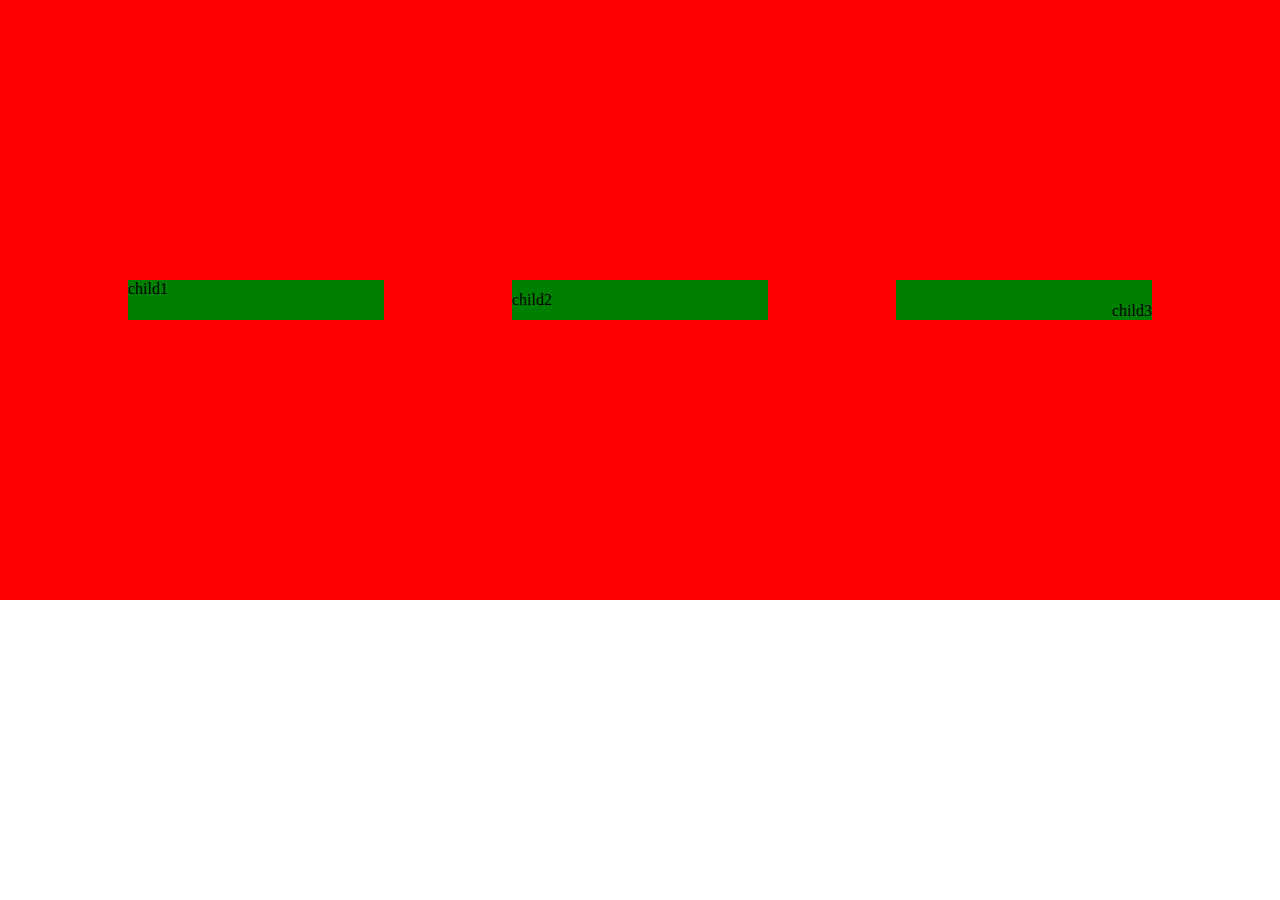
<file: may/may 1st test/index.html>
<!DOCTYPE html>
<html>
<head>
   <style>
       body{
           margin: 0px;
       }
       #container{
           background-color: red;
           height:600px;
           display: flex;
           justify-content: space-evenly;
           align-items: center;
       }
       .item1{
display: flex;
background-color: green;
width: 20%;
height: 40px;
align-items: flex-start;


       }
       .item2{
          display: flex; 
          background-color: green;
          width: 20%;
          height: 40px;
          align-items:center;
        }
        .item3{
          display: flex; 
background-color: green;
width: 20%;
height: 40px;
align-items: flex-end;
flex-direction:column-reverse ;
        }
   </style>
</head>
<body>
    <div id="container">
   <div class="item1">child1</div> 
   <div class="item2">child2</div>
   <div class="item3">child3</div>
   </div>
</body>
</html>
</file>
